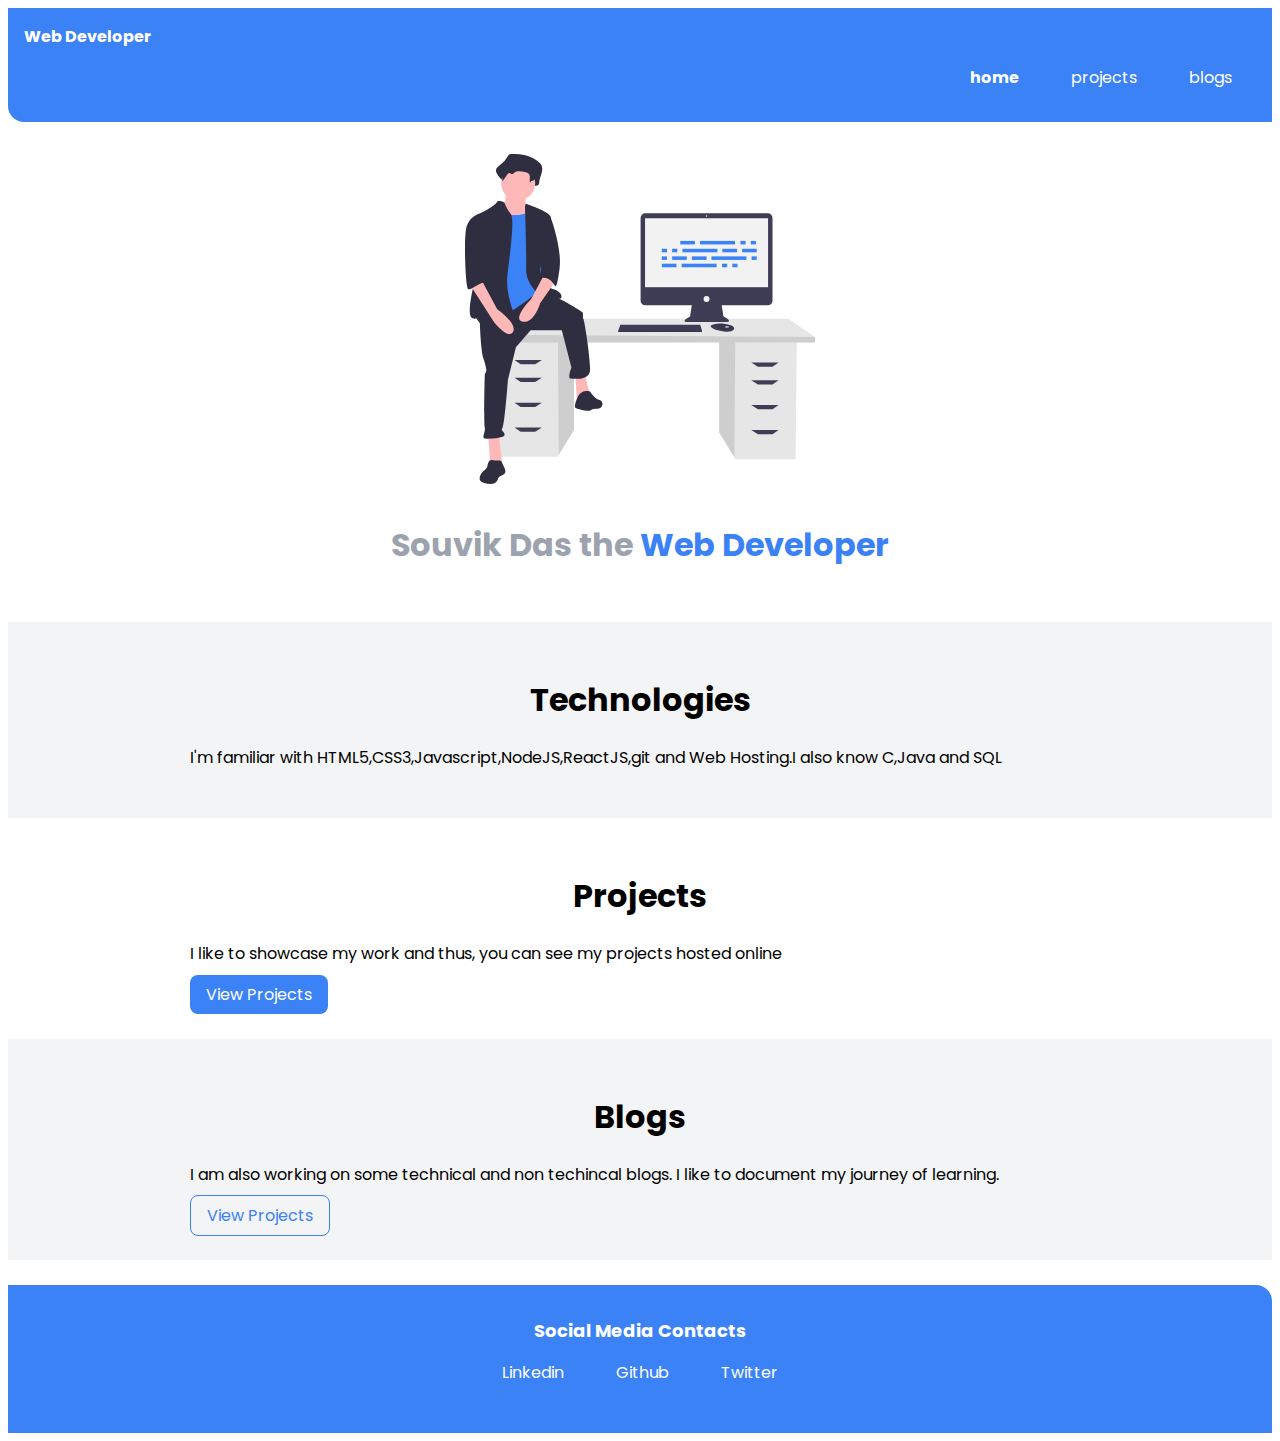
<file: index.html>
<!DOCTYPE html>
<html lang="en">
<head>
    <meta charset="UTF-8">
    <meta http-equiv="X-UA-Compatible" content="IE=edge">
    <meta name="viewport" content="width=device-width, initial-scale=1.0">
    <title>Souvik | Web Developer</title>
    <link rel="stylesheet" href="styles.css">
</head>
<body>
    <nav class="navigation">
        <div class="nav-brand">Web Developer</div>
        <ul class="list-non-bullet nav-pills">
            <li class="list-item-inline">
                <a class="link link-active" href="/">home</a>
            </li>
            <li class="list-item-inline">
                <a class="link" href="/projects.html">projects</a>
            </li>
            <li class="list-item-inline">
                <a class="link" href="/blogs.html">blogs</a>
            </li>
        </ul>
    </nav>
    <header class="hero">
        <img class="hero-img" src="images/hero.svg" alt="">
        <h1 class="hero-heading">Souvik Das the 
            <span class="heading-inverted"> Web Developer
            </span>   
            </h1>
    </header>

    <section class="section ow">
        <div class="container container-center">

        <h1>Technologies</h1>
        <p>I'm familiar with HTML5,CSS3,Javascript,NodeJS,ReactJS,git and Web Hosting.I also know C,Java and SQL</p>
    </div>

    </section>
    <section class="section">
        <div class="container container-center">
        <h1>Projects</h1>
        <p>I like to showcase my work and thus, you can see my projects hosted online</p>
        <a class="link link-primary" href="">View Projects</a>
    </div>
    </section>
    <section class="section ow">
        <div class="container container-center">

        <h1>Blogs</h1>
        <p>I am also working on some technical and non techincal blogs. I like to document my journey of learning.</p>
        <a class="link link-secondary" href="">View Projects</a>
    </div>
    </section>
    <br>
    <footer class="footer">
        <div class="footer-header">Social  Media Contacts</div>
        <ul class="social-links list-non-bullet">
        <li class="list-item-inline">
         <a class="link" href="https://linkedin.com/">
            Linkedin
         </a>   
        </li>
        <li class="list-item-inline">
          <a class="link" href="https://github.com">Github
          </a>
        </li>
        <li class="list-item-inline">
         <a class="link" href="https://twitter.com">
          Twitter
        </a>
        </li>
        </ul>
    </footer>
    
</body>
</html>
</file>
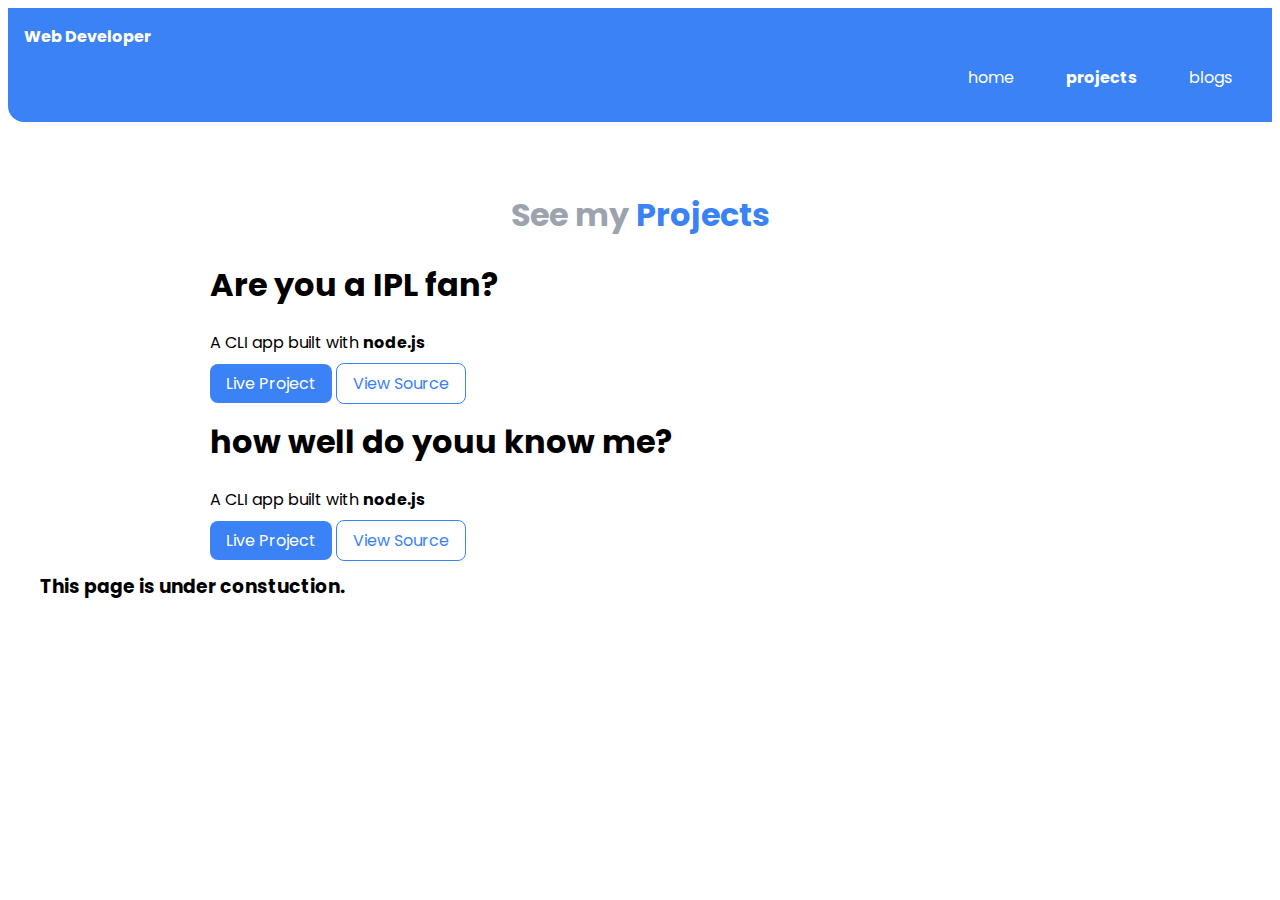
<file: projects.html>
<!DOCTYPE html>
<html lang="en">
<head>
    <meta charset="UTF-8">
    <meta http-equiv="X-UA-Compatible" content="IE=edge">
    <meta name="viewport" content="width=device-width, initial-scale=1.0">
    <title>Projects</title>
    <link rel="stylesheet" href="styles.css">
</head>
<body>
    <nav class="navigation">
        <div class="nav-brand">Web Developer</div>
        <ul class="list-non-bullet nav-pills">
            <li class="list-item-inline">
                <a class="link" href="/">home</a>
            </li>
            <li class="list-item-inline">
                <a class="link link-active" href="/projects.html">projects</a>
            </li>
            <li class="list-item-inline">
                <a class="link" href="/blogs.html">blogs</a>
            </li>
        </ul>
    </nav>

    <header class="hero">
        <h1 class="hero-heading">See my
            <span class="heading-inverted">Projects
            </span>   
        </h1>
        <ul class="list-non-bullet">
            <li>
                <div class="container container-center margin-md">
                    <h1>Are you a IPL fan?</h1>
                <small></small>
                <p>A CLI app built with <strong>node.js</strong></p>
                <a class="link link-primary" href="">Live Project</a>
                <a class="link link-secondary" href="">View Source</a>
                </div>
                
            </li>
            <li>
                <div class="container container-center margin-md">
                <h1>how well do youu know me?</h1>
                <small></small>
                <p>A CLI app built with <strong>node.js</strong></p>
                <a class="link link-primary" href="">Live Project</a>
                <a class="link link-secondary" href="">View Source</a>
                </div>
            </li>
        </ul>
        <h3>This page is under constuction.</h3>
    </header>
</body>
</html>
</file>
<file: styles.css>
@import url('https://fonts.googleapis.com/css2?family=Poppins:wght@400;600&display=swap');

:root{
    --primary-color: #3B82F6;
    --off-white : #F3F4F6;
    --dark-grey : #9CA3AF;
}

body{
    font-family: 'Poppins', sans-serif;
}

hr{
    margin: 2rem 0rem;
}
/** spaces **/
.margin-md{
    margin: 2rem;
}


/** container **/
.container{
    padding-left: 1rem;
    padding-right: 1rem;
}

.container-center{
    max-width: 900px;
    margin: auto;
}

/** links **/
.link{
    text-decoration: none;
    padding: 0.5rem 1rem ;
}
.link-primary{
    background-color: var(--primary-color);
    border-radius: 0.5rem;
    color: white;
}
.link-secondary{
    color: var(--primary-color);
    border-radius: 0.5rem;
    border: 1px solid var(--primary-color);
}

/** lists **/
.list-non-bullet{
    list-style: none;
}
.list-item-inline{
    display: inline; /* horizontal */
    padding: 0rem 0.5rem;

}

/** navigation **/
.navigation{
    background-color: var(--primary-color);
    color: white;
    padding: 1rem;
    border-bottom-left-radius: 1rem;
}
.navigation .nav-brand{
    font-weight: bold;

}

.navigation .nav-pills{
    text-align: right;
}
.navigation .link{
    color: white;
}

.navigation .link-active{
    font-weight: bold;
}

/** header **/
.hero{
    padding: 2rem;
}

.hero .hero-img{
    max-width: 350px;
    display: block;
    margin: auto;
}
.hero .hero-heading{
    text-align: center;
    padding-top: 1rem;
    color: var(--dark-grey);
}

.hero .hero-heading .heading-inverted{
    color: var(--primary-color);
}

/** section **/
.section{
    padding: 2rem;
}
.section h1{
    text-align: center;
    
}

.ow{
    background-color: var(--off-white);
}


/** footers **/

.footer{
    background-color: var(--primary-color);
    padding: 2rem 1rem;
    text-align: center;
    color: white;
    border-top-right-radius: 1rem;
}
.footer .link{
    color: white;
}

.footer ul{
    padding-inline-start: 0px;
}

.footer .footer-header{
    font-weight: bold;
    font-size: large;
}
</file>
